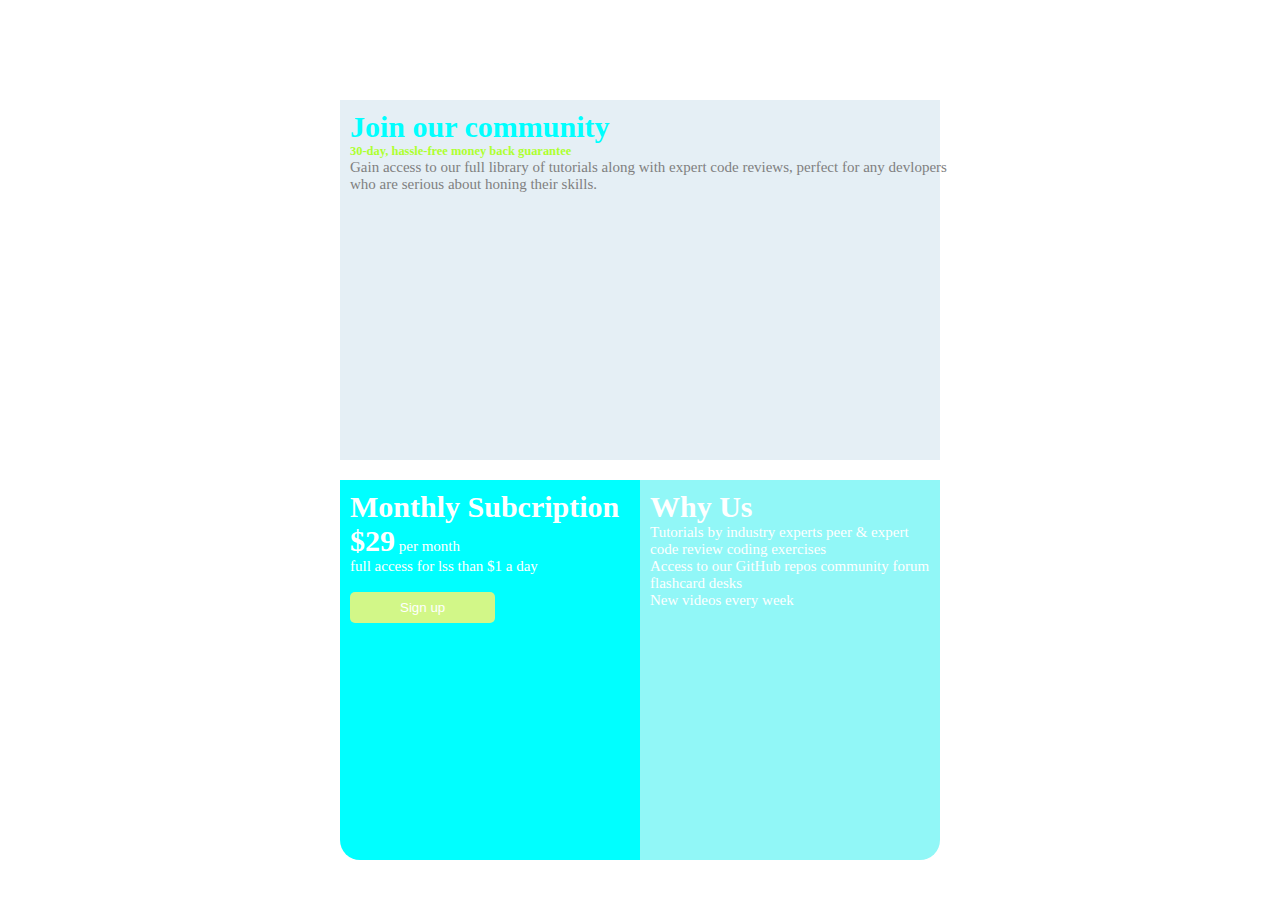
<file: src/srcchallenge/index.html>
<!DOCTYPE html>
<html lang="en">
<head>
    <link rel="stylesheet" href="style.css">
    <meta charset="UTF-8">
    <meta http-equiv="X-UA-Compatible" content="IE=edge">
    <meta name="viewport" content="width=device-width, initial-scale=1.0">
    <title>MONTHLY SUBCRIPTION</title>
</head>
<body>
    <div class="wbg">
        <div class="secwbg">
            
            <h1 class="hd">Join our community</h1>
            <h5 class="day"> 30-day, hassle-free money back guarantee</h5>
            <p class="parag" >Gain access to our full library of tutorials along with expert code reviews,
                perfect for any devlopers who are serious about honing their skills.</p>
        </div>

    
        <div class="gbg">
            <div class="sec">
                <h1 class="mont"> Monthly Subcription</h1>
                <p> <span>$29</span> per month</p>
                <p>full access for lss than $1 a day</p>
                <br>
                <button> Sign up</button>
            </div>

            <div class="thir">
                <h1 class="wh">Why Us</h1>
                <p>Tutorials by industry experts peer & expert code review coding exercises</p>
                <p>Access to our GitHub repos community forum flashcard desks</p>
                <p>New videos every week</p>
            </div>
        </div>
    </div>
    
</body>
</html>
</file>
<file: src/srcchallenge/style.css>
.wbg{
    height: 40vh;
    width: 600px;
    margin: 0 auto;
    background-color: hsl(204, 43%, 93%);
    font-size: 15px;
    margin-top: 100px;
}
.secwbg{
    height: 40vh;
    width: 600px;
    padding: 10px;
}
.hd{
    color: aqua;
}
.day{
    color: greenyellow;
}
.parag{
    color: grey;
}
.gbg{
    height: 40vh;
    width: 600px;
    display: flex;
    flex-direction: row;
}
span{
    font-size: 30px;
    font-weight: 800;
}
.sec{
    height: 40vh;
    width: 300px;
    background-color: aqua;
    color: white;
    border-bottom-left-radius: 20px;
    padding: 10px;

}

.thir{
    height: 40vh;
    width: 300px;
    background-color: rgb(145, 247, 247);
    color: white;
    border-bottom-right-radius: 20px;
    padding: 10px;
}

button{
   border-radius: 5px;
   border: none;
   padding-left: 50px;
   padding-right: 50px;
   padding-top: 8px;
   padding-bottom: 8px;
   background: rgb(210, 247, 136);
   color: white;
}

*{
    margin: 0;
}
@media screen and (max-width: 600px) {
    .wbg{
        width: 300px;
        height: 300px;
    }
    .gbg{
        width: 300px;
        display: flex;
        flex-direction: column;
        height: 300px;
    }
    .secwbg{
        width: 300px;
        height: 300px;
    }
    .thir{
        width: 300px;
        height: 300px;
    }
 
  
    
}
</file>
